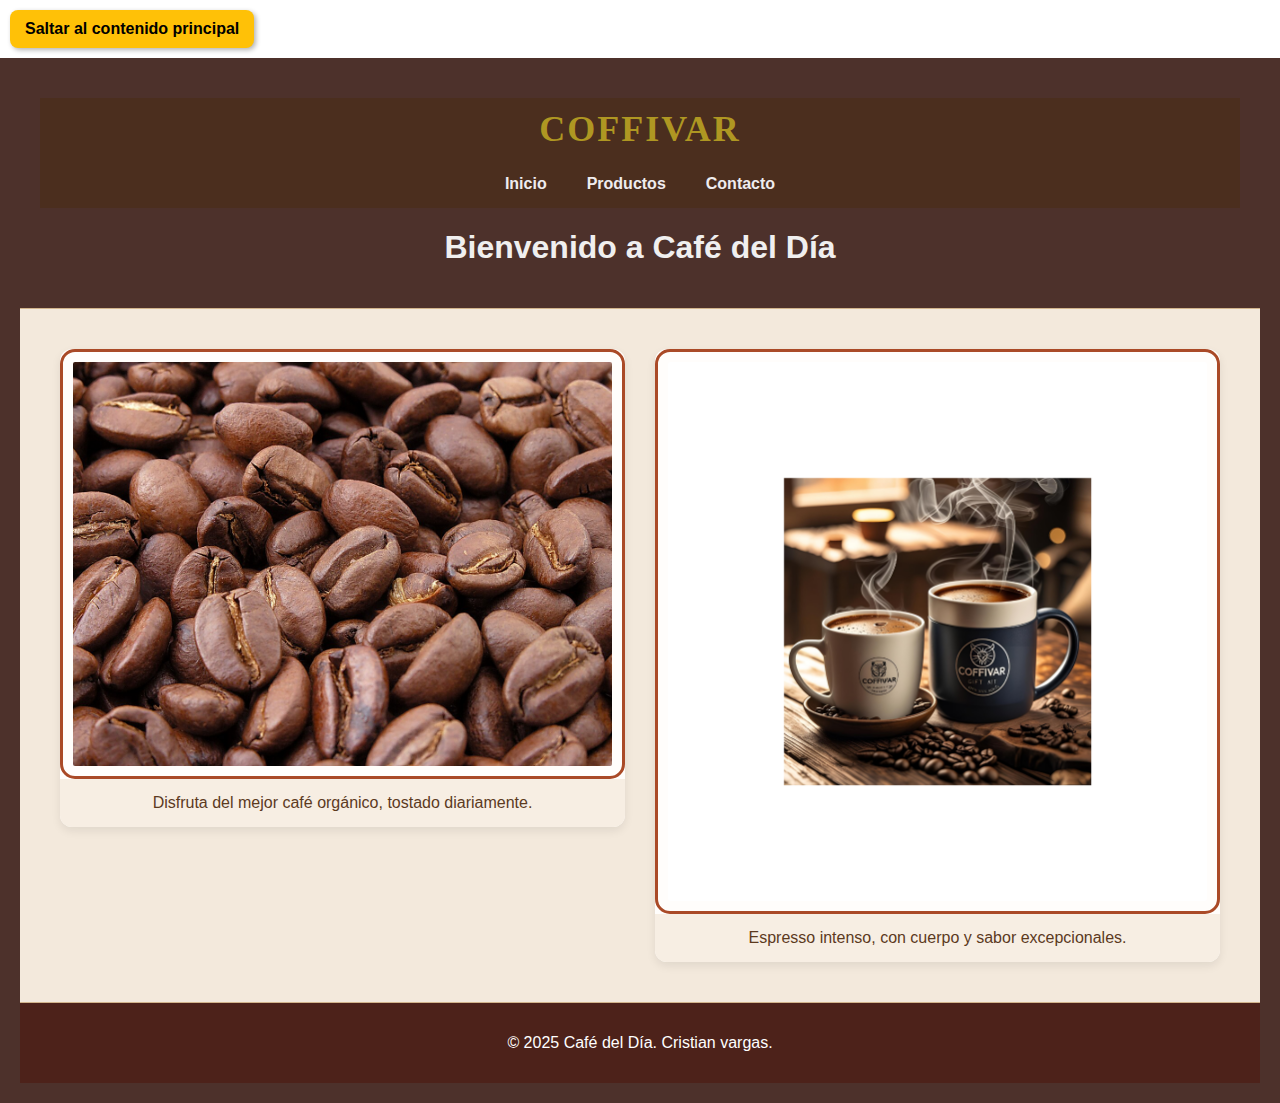
<file: index.html>
<!DOCTYPE html>
<html lang="es">
<head>
  <meta charset="UTF-8" />
  <meta name="viewport" content="width=device-width, initial-scale=1.0" />
  <title>Café del Día - Inicio</title>
  <link rel="stylesheet" href="style.css" />
</head>
<body>
  <!-- Botón visible siempre -->
  <a href="#main" class="skip-link">Saltar al contenido principal</a>

  <!-- Encabezado y navegación -->
  <header>
  <header>
  <!-- Logo con nombre de marca -->
  <div class="logo">
    <h2>COFFIVAR</h2>
  </div>

    <nav class="nav-bar">
      <ul>
        <li><a href="index.html">Inicio</a></li>
        <li><a href="productos.html">Productos</a></li>
        <li><a href="contacto.html">Contacto</a></li>
      </ul>
    </nav>
    <h1>Bienvenido a Café del Día</h1>
  </header>

  <!-- Contenido principal -->
  <main id="main">
    <section class="grid">
      <div class="cafe-info">
        <img src="img/cafe.1.jpg" alt="Taza de café" />
        <p>Disfruta del mejor café orgánico, tostado diariamente.</p>
      </div>
      <div class="cafe-info">
        <img src="img/cafe2.png" alt="Espresso servido" />
        <p>Espresso intenso, con cuerpo y sabor excepcionales.</p>
      </div>
    </section>
  </main>

  <!-- Pie de página -->
  <footer>
    <p>&copy; 2025 Café del Día. Cristian vargas.</p>
  </footer>
</body>
</html>
</file>
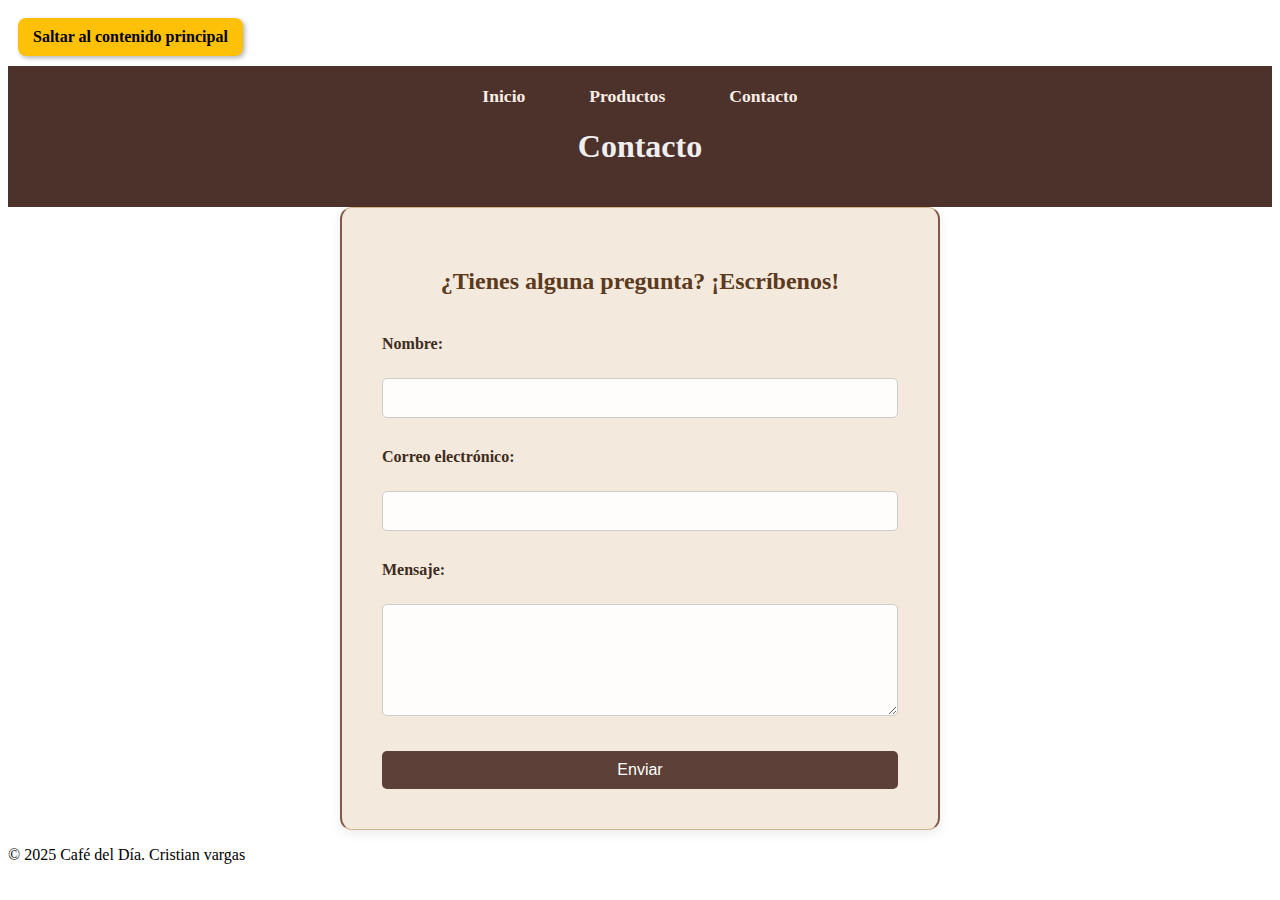
<file: contacto.html>
<!DOCTYPE html>
<html lang="es">
<head>
  <meta charset="UTF-8" />
  <meta name="viewport" content="width=device-width, initial-scale=1.0" />
  <title>Café del Día - Contacto</title>
  <link rel="stylesheet" href="style3.css" />
</head>
<body>
  <!-- Botón visible para saltar al contenido -->
  <a href="#main" class="skip-link">Saltar al contenido principal</a>

  <!-- Encabezado y navegación -->
  <header>
    <nav class="nav-bar">
      <ul>
        <li><a href="index.html">Inicio</a></li>
        <li><a href="productos.html">Productos</a></li>
        <li><a href="contacto.html">Contacto</a></li>
      </ul>
    </nav>
    <h1>Contacto</h1>
  </header>

  <!-- Contenido principal -->
  <main id="main">
    <section class="contact-form">
      <h2>¿Tienes alguna pregunta? ¡Escríbenos!</h2>
      <form action="#" method="post">
        <label for="nombre">Nombre:</label>
        <input type="text" id="nombre" name="nombre" required />

        <label for="correo">Correo electrónico:</label>
        <input type="email" id="correo" name="correo" required />

        <label for="mensaje">Mensaje:</label>
        <textarea id="mensaje" name="mensaje" rows="5" required></textarea>

        <button type="submit">Enviar</button>
      </form>
    </section>
  </main>

  <!-- Pie de página -->
  <footer>
    <p>&copy; 2025 Café del Día. Cristian vargas
</file>
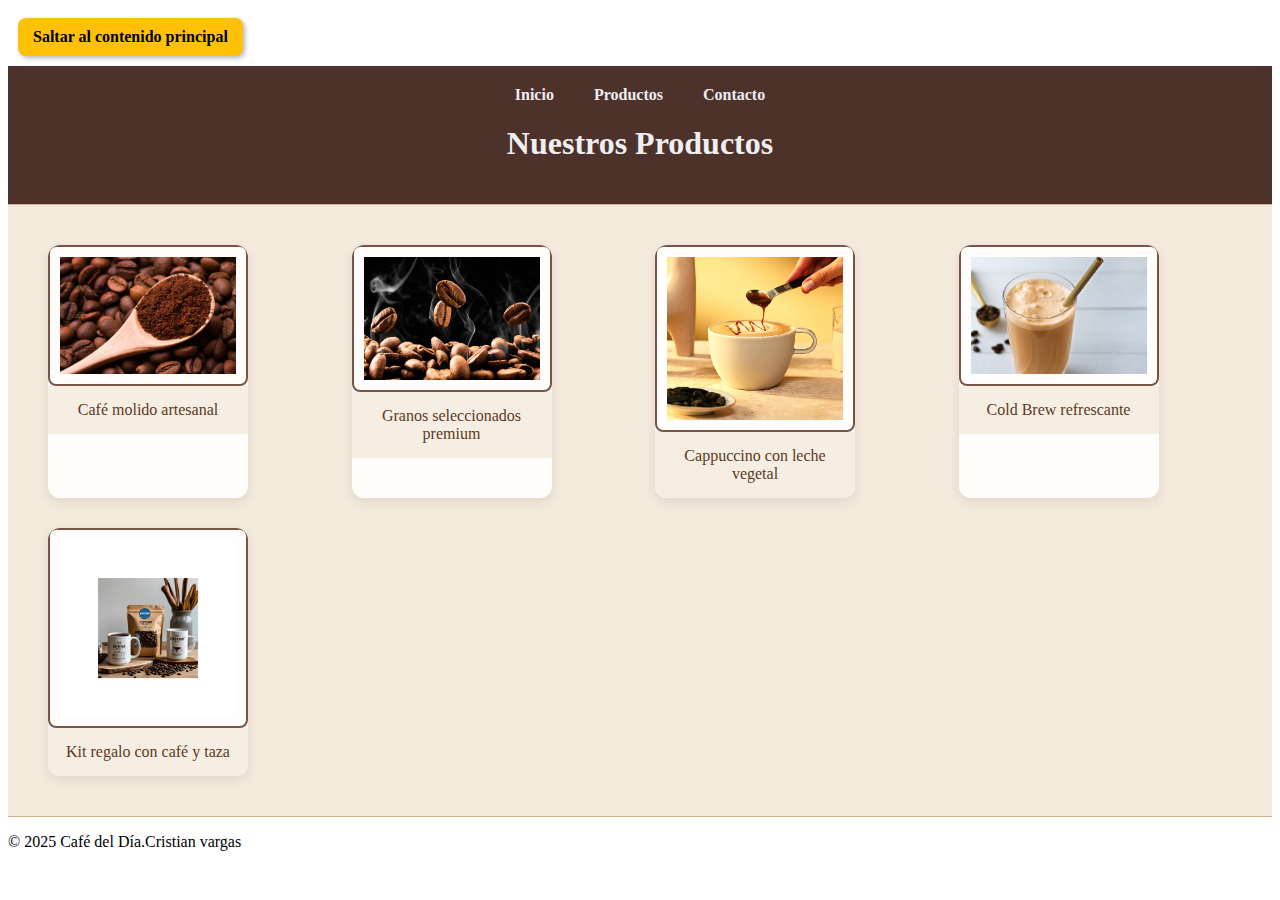
<file: productos.html>
<!DOCTYPE html>
<html lang="es">
<head>
  <meta charset="UTF-8" />
  <meta name="viewport" content="width=device-width, initial-scale=1.0" />
  <title>Café del Día - Productos</title>
  <link rel="stylesheet" href="style2.css" />
</head>
<body>
  <!-- Botón siempre visible -->
  <a href="#main" class="skip-link">Saltar al contenido principal</a>

  <!-- Encabezado y navegación -->
  <header>
    <nav class="nav-bar">
      <ul>
        <li><a href="index.html">Inicio</a></li>
        <li><a href="productos.html">Productos</a></li>
        <li><a href="contacto.html">Contacto</a></li>
      </ul>
    </nav>
    <h1>Nuestros Productos</h1>
  </header>

  <!-- Contenido principal -->
  <main id="main">
    <section class="flex-gallery">
      <div class="producto">
        <img src="img/cafe3.jpg" alt="Café molido" />
        <p>Café molido artesanal</p>
      </div>
      <div class="producto">
        <img src="img/cafe4.png" alt="Granos de café" />
        <p>Granos seleccionados premium</p>
      </div>
      <div class="producto">
        <img src="img/cafe5.jpg" alt="Taza de cappuccino" />
        <p>Cappuccino con leche vegetal</p>
      </div>
      <div class="producto">
        <img src="img/cafe6.jpg" alt="Café frío" />
        <p>Cold Brew refrescante</p>
      </div>
      <div class="producto">
        <img src="img/cafe7.png" alt="Combo de productos" />
        <p>Kit regalo con café y taza</p>
      </div>
    </section>
  </main>

  <!-- Pie de página -->
  <footer>
    <p>&copy; 2025 Café del Día.Cristian vargas</p>
  </footer>
</body>
</html>
</file>
<file: style.css>
body {
  font-family: Arial, sans-serif;
  margin: 0;
  padding: 0;
}

.skip-link {
  display: inline-block;
  background-color: #ffc107;
  color: #000;
  font-weight: bold;
  padding: 10px 15px;
  margin: 10px;
  border-radius: 8px;
  text-decoration: none;
  box-shadow: 2px 2px 5px rgba(0,0,0,0.3);
}
.skip-link:hover {
  background-color: #ff9800;
}

header {
  background-color: #4d312b;
  color: rgb(240, 239, 239);
  padding: 20px;
  text-align: center;
}

.nav-bar ul {
  display: flex;
  justify-content: center;
  gap: 20px;
  list-style: none;
  padding: 0;
  margin: 0;
}

.nav-bar a {
  color: rgb(239, 236, 239);
  text-decoration: none;
  font-weight: bold;
  padding: 10px;
}
.nav-bar a:hover {
  background-color: #010302;
  border-radius: 5px;
}

.grid {
  display: grid;
  grid-template-columns: repeat(2, 40%);
  justify-content: center;
  align-items: start;
  row-gap: 20px;
  padding: 20px;
}

.grid img {
  width: 100%;
  border: 3px solid #aa4a27;
  padding: 10px;
  border-radius: 15px;
  box-sizing: border-box;
}

footer {
  background-color: #4d221a;
  color: white;
  text-align: center;
  padding: 15px;
}

/* Estilo para la sección con fondo café claro */
.grid {
  display: grid;
  grid-template-columns: repeat(auto-fit, minmax(280px, 1fr));
  gap: 30px;
  padding: 40px;
  background-color: #f3e9dc; /* Café clarito */
  border-top: 1px solid #d2b48c;
  border-bottom: 1px solid #d2b48c;
}

/* Estilo para cada bloque con imagen y texto */
.cafe-info {
  background-color: #fffdfb;
  border-radius: 12px;
  overflow: hidden;
  box-shadow: 0 4px 10px rgba(0, 0, 0, 0.08);
  text-align: center;
  transition: transform 0.3s ease;
}

.cafe-info:hover {
  transform: scale(1.02);
}

/* Imagen */
.cafe-info img {
  width: 100%;
  height: auto;
  display: block;
}

/* Texto debajo de la imagen */
.cafe-info p {
  padding: 15px;
  font-size: 1rem;
  color: #5c3a1e;
  background-color: #f7eee3; /* fondo suave debajo del texto */
  margin: 0;
}
/* Logo principal */
.logo {
  padding: 10px 20px;
  background-color: #4b2e1e; /* Café oscuro */
  color: #af9722;
  font-family: 'Georgia', serif;
  font-size: 1.5rem;
  letter-spacing: 2px;
  text-transform: uppercase;
  text-align: le;
}

/* El título dentro del logo */
.logo h2 {
  margin: 0;
}

/* Ajuste para el nav-bar */
.nav-bar {
  background-color: #4b2e1e;
  padding: 15px 0;
}
</file>
<file: style3.css>
.contact-form {
  max-width: 600px;
  margin: 20px auto;
  padding: 20px;
  border: 2px solid #835848;
  border-radius: 10px;
  background-color: #fff3e0;
  box-sizing: border-box;
}

.contact-form h2 {
  text-align: center;
  margin-bottom: 20px;
}

.contact-form label {
  display: block;
  margin-top: 10px;
  font-weight: bold;
}

.contact-form input,
.contact-form textarea {
  width: 100%;
  padding: 10px;
  margin-top: 5px;
  border: 1px solid #ccc;
  border-radius: 5px;
  box-sizing: border-box;
}

.contact-form button {
  margin-top: 15px;
  padding: 10px 20px;
  background-color: #5d4037;
  color: white;
  border: none;
  border-radius: 5px;
  cursor: pointer;
}

.contact-form button:hover {
  background-color: #3e2723;
}
header {
  background-color: #4d312b;
  color: rgb(240, 239, 239);
  padding: 20px;
  text-align: center;
}

.nav-bar ul {
  display: flex;
  justify-content: center;
  gap: 20px;
  list-style: none;
  padding: 0;
  margin: 0;
}

.nav-bar a {
  color: rgb(239, 236, 239);
  text-decoration: none;
  font-weight: bold;
  padding: 10px;}

  /* Fondo general de la sección de contacto */
.contact-form {
  background-color: #f3e9dc; /* café clarito */
  padding: 40px;
  border-top: 1px solid #d2b48c;
  border-bottom: 1px solid #d2b48c;
  max-width: 600px;
  margin: 0 auto;
  border-radius: 12px;
  box-shadow: 0 4px 12px rgba(0, 0, 0, 0.08);
}

/* Título de la sección */
.contact-form h2 {
  text-align: center;
  color: #5c3a1e;
  margin-bottom: 30px;
  font-size: 1.5rem;
}

/* Estilos del formulario */
form {
  display: flex;
  flex-direction: column;
  gap: 20px;
}

/* Etiquetas */
label {
  font-weight: bold;
  color: #3e2c1c;
}

/* Campos de entrada y textarea */
input,
textarea {
  padding: 10px 12px;
  border: 1px solid #ccc;
  border-radius: 8px;
  font-size: 1rem;
  background-color: #fffdfb;
  color: #333;
  font-family: inherit;
}

/* Botón de envío */
button {
  background-color: #a97c50;
  color: white;
  padding: 12px;
  border: none;
  border-radius: 8px;
  font-size: 1rem;
  cursor: pointer;
  transition: background-color 0.3s ease;
}

button:hover {
  background-color: #8b643d;
}
/* Estilo de la barra de navegación */

.nav-bar ul {
  list-style: none;
  display: flex;
  justify-content: center;
  gap: 40px;
  margin: 0;
  padding: 0;
}

.nav-bar a {
  text-decoration: none;
  font-weight: bold;
  color: #fbeee6; /* Color crema para contraste */
  font-size: 1.1rem;
  padding: 8px 12px;
  border-radius: 6px;
  transition: background-color 0.3s ease;
}

.nav-bar a:hover {
  background-color: #cd5210; /* Café más claro al pasar el mouse */
}

.skip-link {
  display: inline-block;
  background-color: #ffc107;
  color: #000;
  font-weight: bold;
  padding: 10px 15px;
  margin: 10px;
  border-radius: 8px;
  text-decoration: none;
  box-shadow: 2px 2px 5px rgba(0,0,0,0.3);
}
.skip-link:hover {
  background-color: #ff9800;}
</file>
<file: style2.css>
.flex-gallery {
  display: flex;
  flex-wrap: wrap;
  justify-content: center;
  gap: 20px;
  padding: 20px;
}

.flex-gallery .producto {
  width: 200px;
  text-align: center;
}

.flex-gallery img {
  width: 100%;
  border: 2px solid #795548;
  padding: 10px;
  border-radius: 10px;
  box-sizing: border-box;
}
.flex-gallery {
  display: flex;
  flex-wrap: wrap;
  gap: 20px; /* Espacio entre productos */
  justify-content: flex-start;
  padding: 20px;
}

.producto {
  flex: 1 1 200px; /* crece, reduce, ancho base */
  max-width: 250px;
  text-align: left;
}

.producto img {
  width: 100%;
  height: auto;
  border-radius: 8px;
}
header {
  background-color: #4d312b;
  color: rgb(240, 239, 239);
  padding: 20px;
  text-align: center;
}

.nav-bar ul {
  display: flex;
  justify-content: center;
  gap: 20px;
  list-style: none;
  padding: 0;
  margin: 0;
}

.nav-bar a {
  color: rgb(239, 236, 239);
  text-decoration: none;
  font-weight: bold;
  padding: 10px;}

  /* Fondo café claro para la galería */
.flex-gallery {
  display: grid;
  grid-template-columns: repeat(auto-fit, minmax(220px, 1fr));
  gap: 30px;
  padding: 40px;
  background-color: #f3e9dc; /* fondo cálido */
  border-top: 1px solid #d2b48c;
  border-bottom: 1px solid #d2b48c;
}

/* Estilo para cada producto */
.producto {
  background-color: #fffdfb;
  border-radius: 12px;
  overflow: hidden;
  box-shadow: 0 4px 12px rgba(0, 0, 0, 0.08);
  text-align: center;
  transition: transform 0.3s ease;
}

.producto:hover {
  transform: scale(1.03);
}

/* Imagen */
.producto img {
  width: 100%;
  height: auto;
  display: block;
}

/* Descripción del producto */
.producto p {
  padding: 15px;
  font-size: 1rem;
  font-weight: 500;
  color: #5c3a1e;
  background-color: #f7eee3; /* fondo debajo del texto */
  margin: 0;
}
.skip-link {
  display: inline-block;
  background-color: #ffc107;
  color: #000;
  font-weight: bold;
  padding: 10px 15px;
  margin: 10px;
  border-radius: 8px;
  text-decoration: none;
  box-shadow: 2px 2px 5px rgba(0,0,0,0.3);
}
.skip-link:hover {
  background-color: #ff9800;}
</file>
